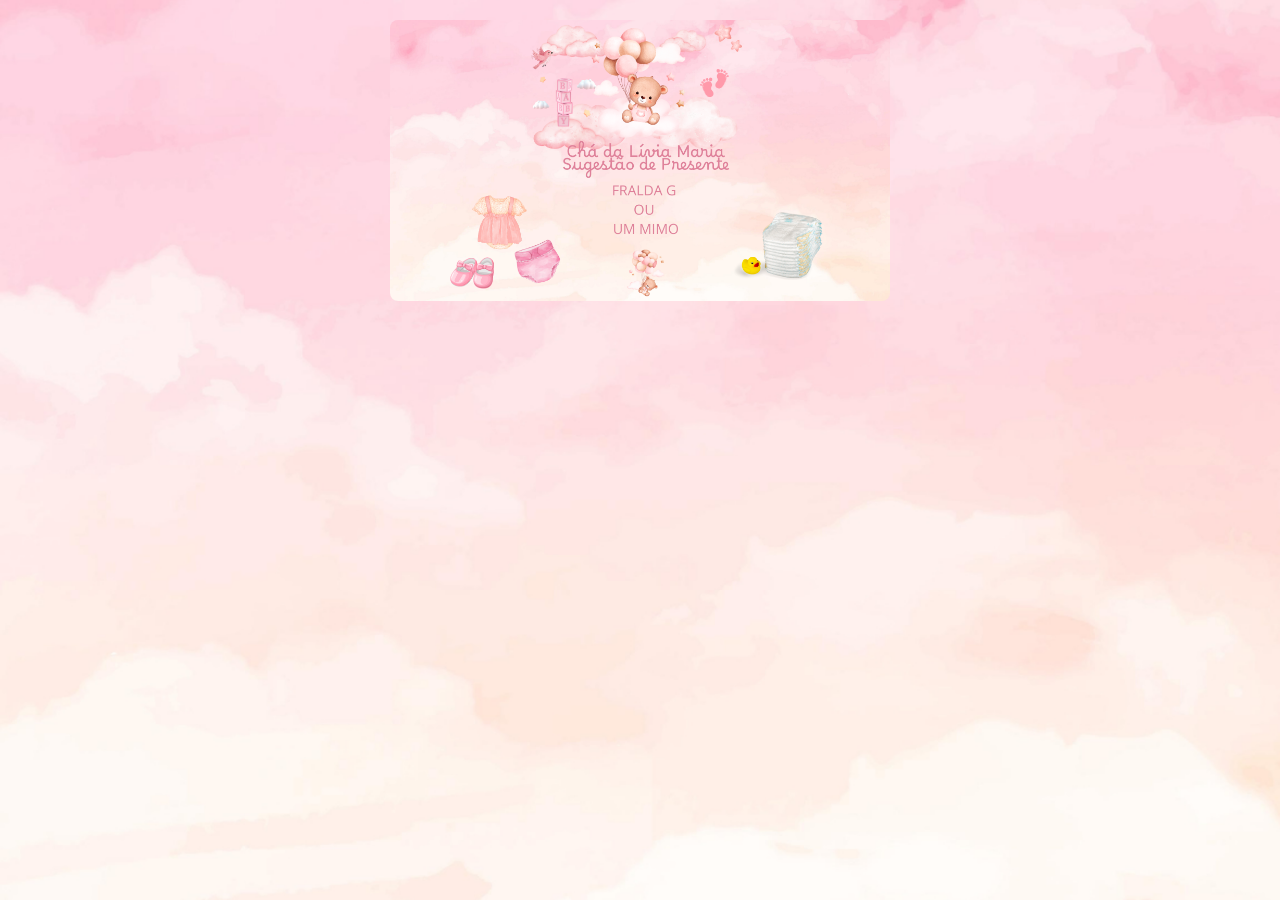
<file: index.html>
<!DOCTYPE html>
<html lang="pt-br">
<head>
    <meta charset="UTF-8">
    <meta name="viewport" content="width=device-width, initial-scale=1.0">
    <title>Chá da Lívia</title>
    <link rel="stylesheet" href="livia.css">
</head>
<body>
        <a href="1.png" target="_blank">
            <img src="1.png" alt="Chá da Lívia" class="image">
        </a>
</body>
</html>
</file>
<file: livia.css>
* {
    margin: 0;
    padding: 0;
    box-sizing: border-box;
}

/* Estilos para o corpo da página */
body {
    font-family: Arial, sans-serif;
    background-color: #f4f4f9;
    color: #333;
    text-align: center;
    padding: 20px;
    background-image: url('02.png');
    background-size: cover;
    background-repeat: no-repeat;
    background-position: center center;
    background-attachment: fixed;
}

.container {
    background-color: #fff;
    padding: 20px;
    border-radius: 8px;
    box-shadow: 0 4px 8px rgba(0, 0, 0, 0.1);
}

.image {
    width: 100%;
    max-width: 500px;
    border-radius: 8px;
    margin-bottom: 20px;
}

.message {
    font-size: 1.2em;
    color: #333;
    font-weight: bold;
}
</file>
